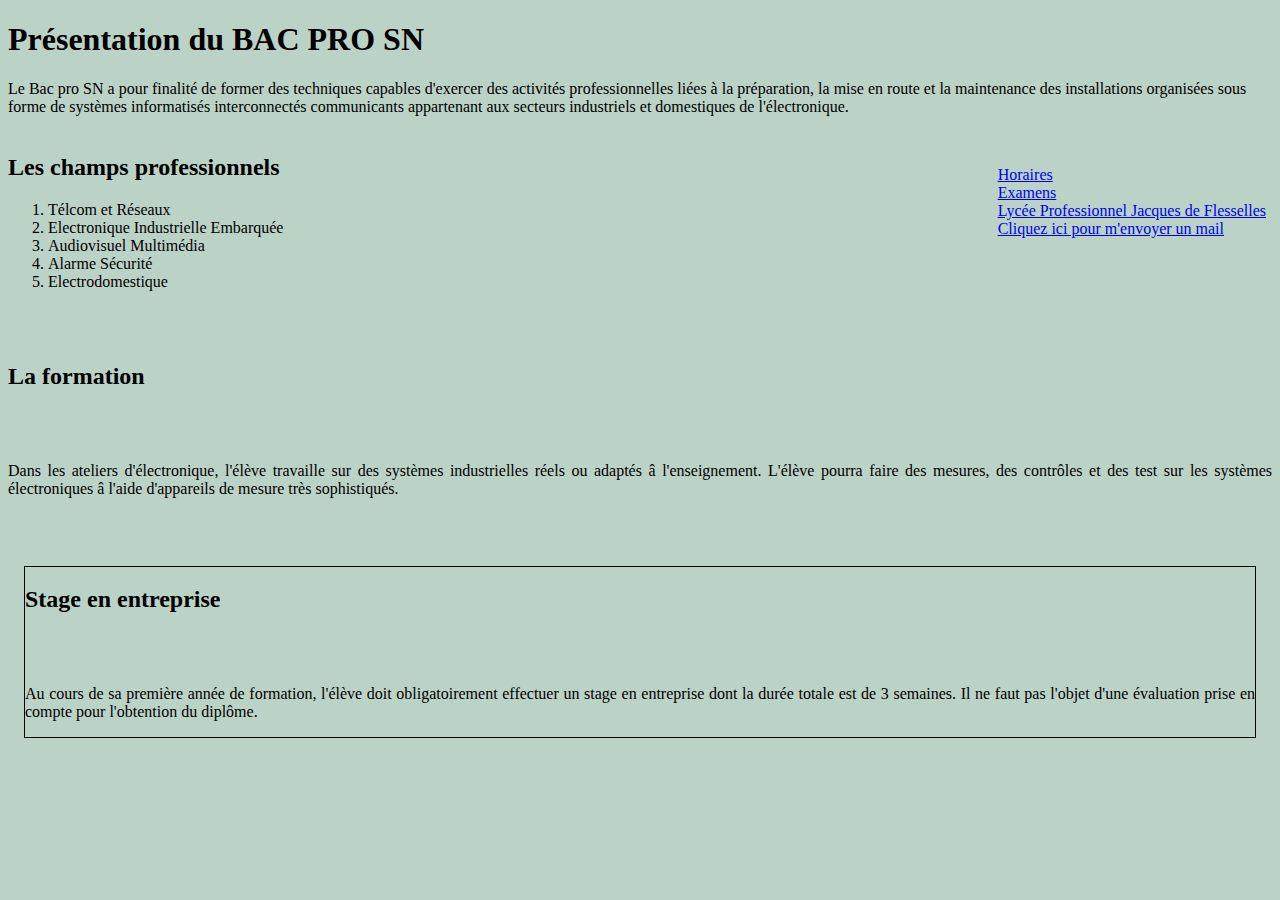
<file: index.html>
﻿<!DOCTYPE html PUBLIC "-//W3C//DTD XHTML 1.0 Strict//EN" "http://www.org/TR/xhtml1/DTD/xhtml1-strict.dtd">
<html xmlns="http://www.w3.org/1999/xhtml" xml:lang="fr">
<head>
     <title>Bienvenue sur le site de la 2SN1 au lycee flesselles </title>
	 <meta http-equiv="Content-Type" content="text/html; charest=iso-8859-1"/>
	 <link rel="stylesheet" media="screen" type="text/css" href="indexstyle.css" />
</head>
<body>
        <p class="paragraphe1">
        <h1>Pr&eacutesentation du BAC PRO SN</h1>
	    </p>
        <p>
	     Le Bac pro SN a pour finalit&eacute de former des techniques capables d'exercer des activit&eacutes professionnelles
		 li&eacutees à la pr&eacuteparation, la mise en route et la maintenance des installations organis&eacutees sous forme de 
		 syst&egravemes informatis&eacutes interconnect&eacutes communicants appartenant aux secteurs industriels et domestiques de l'&eacutelectronique.
         <br><br>
		 
	 <p class="paragraphe4">
    <a href="horaires.html">Horaires</a><br>
	<a href="examen.html">Examens</a><br>
	<a href="http://www.lyc-flesselles.org/">Lyc&eacutee Professionnel Jacques de Flesselles</a><br>
	<a href="mailto:donovan.lao69@gmail.com">Cliquez ici pour m'envoyer un mail</a>
	</p>
	
		 <h2>Les champs professionnels  </h2>
        <ol>
		    <li>T&eacutelcom et R&eacuteseaux </li>
		    <li>Electronique Industrielle Embarqu&eacutee </li>
			<li>Audiovisuel Multim&eacutedia </li>
			<li>Alarme S&eacutecurit&eacute</li>
			<li>Electrodomestique</li>
        </ol>
        <br><br>
		<h2>La formation</h2>
		<br><br>
		<p class="paragraphe2">
		Dans les ateliers d'&eacutelectronique, l'&eacutel&egraveve travaille sur des syst&egravemes industrielles r&eacuteels ou adapt&eacutes &acirc l'enseignement.
		L'&eacutel&egraveve pourra faire des mesures, des contr&ocircles et des test sur les syst&egravemes 	&eacutelectroniques &acirc l'aide d'appareils de mesure 
		tr&egraves sophistiqu&eacutes. 

	     </p>
		 <br><br>
		 <div>
		<div class="div1">
		<h2>Stage en entreprise</h2>
        <br><br>
		
		<p class="paragraphe3">
		Au cours de sa premi&egravere ann&eacutee de formation, l'&eacutel&egraveve doit obligatoirement effectuer un stage en entreprise dont
		la dur&eacutee totale est de 3 semaines. Il ne faut pas l'objet d'une &eacutevaluation prise en compte pour l'obtention du dipl&ocircme.  
		</div>
    </p>
    </p>
	
</body>
</html>
</file>
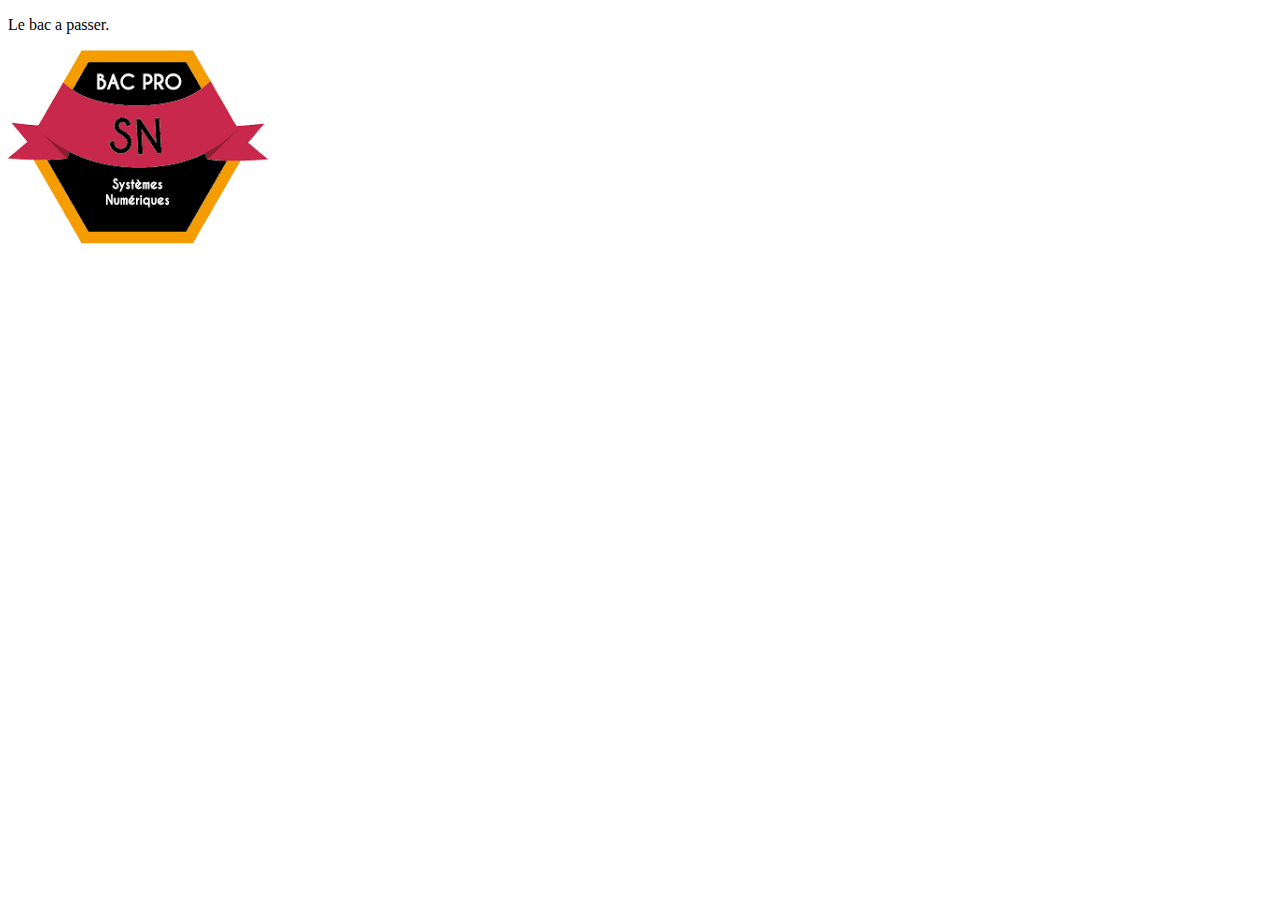
<file: examen.html>
<!DOCTYPE html PUBLIC "-//W3C//DTD XHTML 1.0 Strict//EN" "http://www.org/TR/html1/DTD/xhtml1_strict.dtd">
<html xmlns="http://www.w3.org/1999/xhtml" xml:lang="fr">
<head>
     <title>Les examens </title>
	 <meta http-equiv="Content-Type" content="text/html; charest=iso-8859-1"/>
</head>
<body>
    <p>
	     Le bac a passer.
	</p>
	<img src="[data-uri]"/>
	
</body>
</html>
</file>
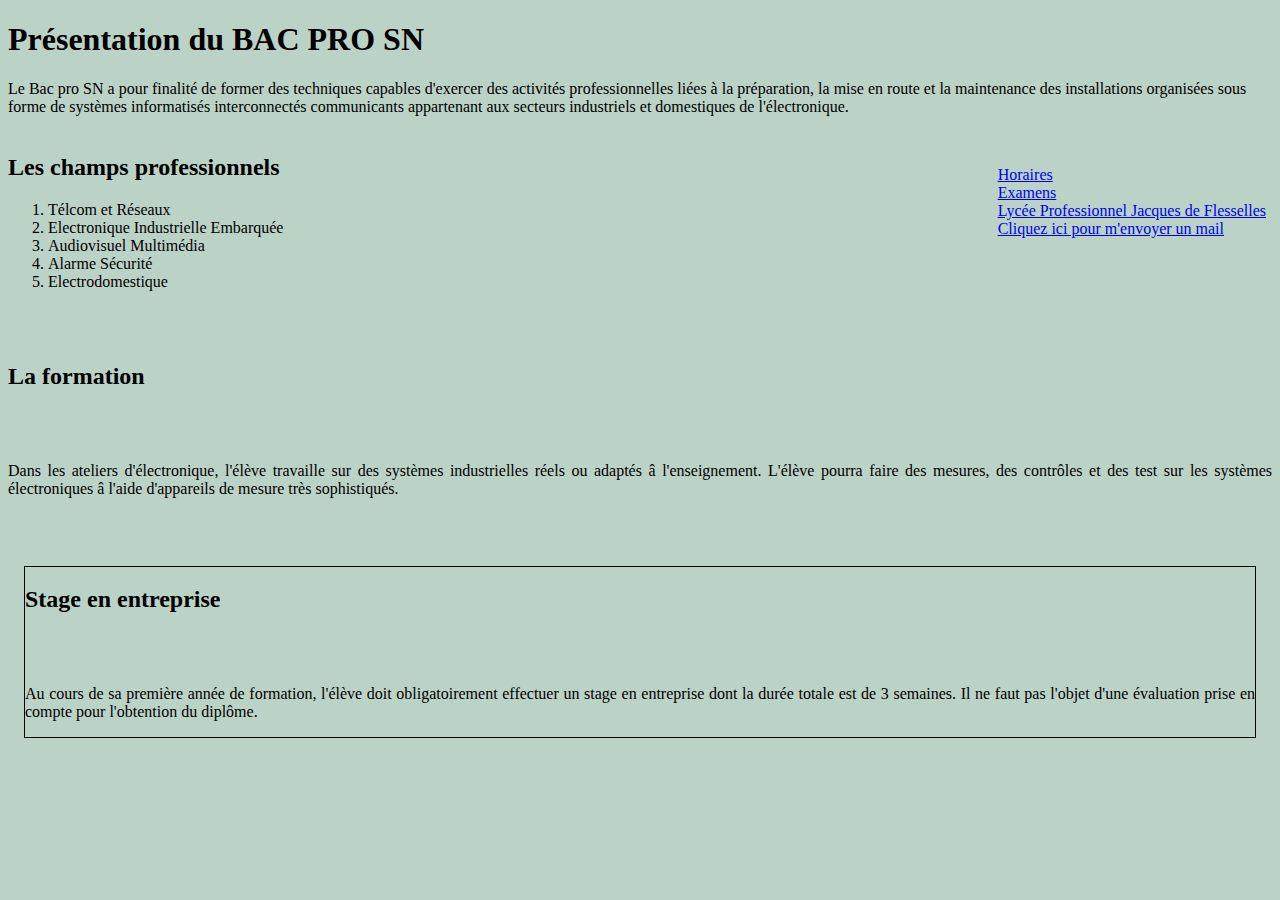
<file: index.html.html>
﻿<!DOCTYPE html PUBLIC "-//W3C//DTD XHTML 1.0 Strict//EN" "http://www.org/TR/xhtml1/DTD/xhtml1-strict.dtd">
<html xmlns="http://www.w3.org/1999/xhtml" xml:lang="fr">
<head>
     <title>Bienvenue sur le site de la 2SN1 au lycee flesselles </title>
	 <meta http-equiv="Content-Type" content="text/html; charest=iso-8859-1"/>
	 <link rel="stylesheet" media="screen" type="text/css" href="indexstyle.css" />
</head>
<body>
        <p class="paragraphe1">
        <h1>Pr&eacutesentation du BAC PRO SN</h1>
	    </p>
        <p>
	     Le Bac pro SN a pour finalit&eacute de former des techniques capables d'exercer des activit&eacutes professionnelles
		 li&eacutees à la pr&eacuteparation, la mise en route et la maintenance des installations organis&eacutees sous forme de 
		 syst&egravemes informatis&eacutes interconnect&eacutes communicants appartenant aux secteurs industriels et domestiques de l'&eacutelectronique.
         <br><br>
		 
	 <p class="paragraphe4">
    <a href="horaires.html">Horaires</a><br>
	<a href="examen.html">Examens</a><br>
	<a href="http://www.lyc-flesselles.org/">Lyc&eacutee Professionnel Jacques de Flesselles</a><br>
	<a href="mailto:donovan.lao69@gmail.com">Cliquez ici pour m'envoyer un mail</a>
	</p>
	
		 <h2>Les champs professionnels  </h2>
        <ol>
		    <li>T&eacutelcom et R&eacuteseaux </li>
		    <li>Electronique Industrielle Embarqu&eacutee </li>
			<li>Audiovisuel Multim&eacutedia </li>
			<li>Alarme S&eacutecurit&eacute</li>
			<li>Electrodomestique</li>
        </ol>
        <br><br>
		<h2>La formation</h2>
		<br><br>
		<p class="paragraphe2">
		Dans les ateliers d'&eacutelectronique, l'&eacutel&egraveve travaille sur des syst&egravemes industrielles r&eacuteels ou adapt&eacutes &acirc l'enseignement.
		L'&eacutel&egraveve pourra faire des mesures, des contr&ocircles et des test sur les syst&egravemes 	&eacutelectroniques &acirc l'aide d'appareils de mesure 
		tr&egraves sophistiqu&eacutes. 

	     </p>
		 <br><br>
		 <div>
		<div class="div1">
		<h2>Stage en entreprise</h2>
        <br><br>
		
		<p class="paragraphe3">
		Au cours de sa premi&egravere ann&eacutee de formation, l'&eacutel&egraveve doit obligatoirement effectuer un stage en entreprise dont
		la dur&eacutee totale est de 3 semaines. Il ne faut pas l'objet d'une &eacutevaluation prise en compte pour l'obtention du dipl&ocircme.  
		</div>
    </p>
    </p>
	
</body>
</html>
</file>
<file: indexstyle.css>
/* fichier style de la page index     */


 body
 {
	     background-color:#BBD3C7;
 }

  p
 {
         color: black;
 }	

 .paragraphe1
 {
	 color: blue;
	 font-size: 18px;
 }
 
 .paragraphe2
 {
	 text-align: center;
	 text-align: justify;
 }
  
  .paragraphe3
  {
  text-align: center;
  text-align: justify;
  }
  
  .div1
  {
	  border:1px solid black;
	  margin : 1em;
  }
  
  .paragraphe4
  {
	  position: absolute;
	  right: 14px;
  }
</file>
